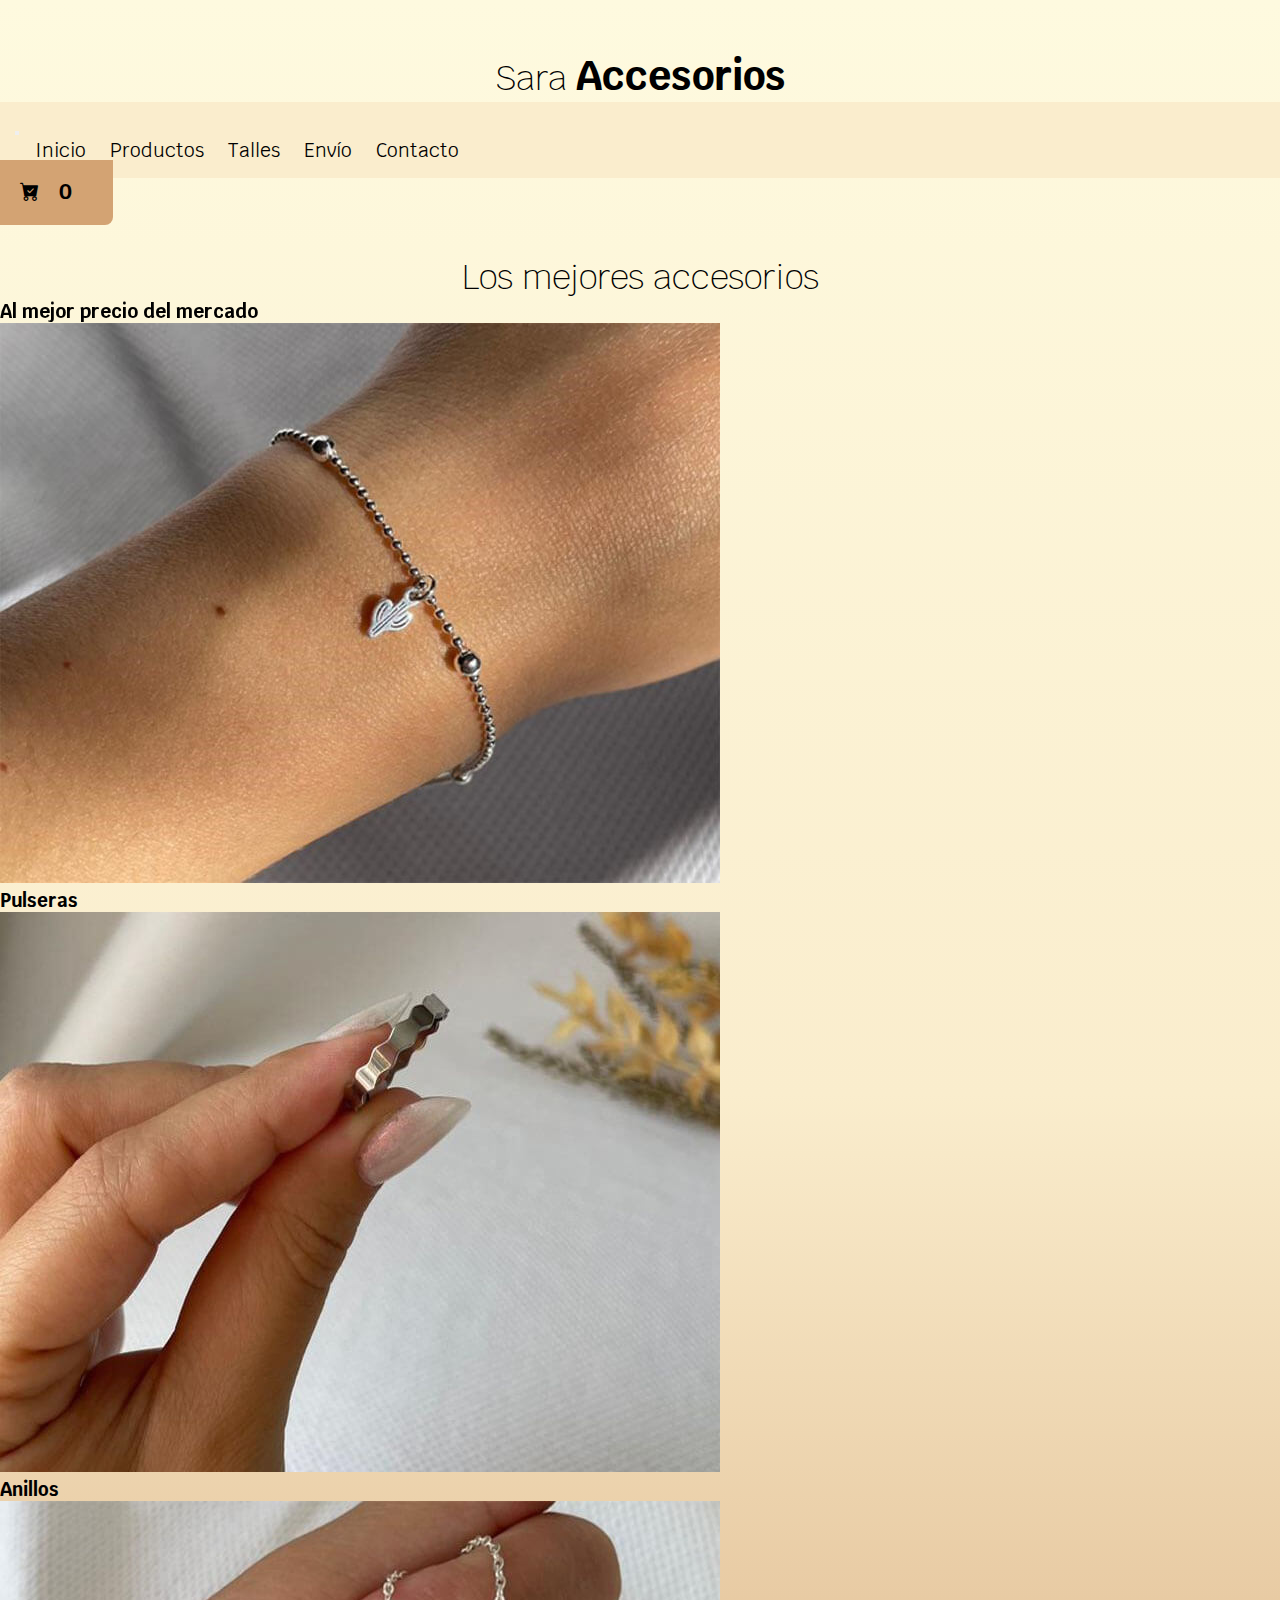
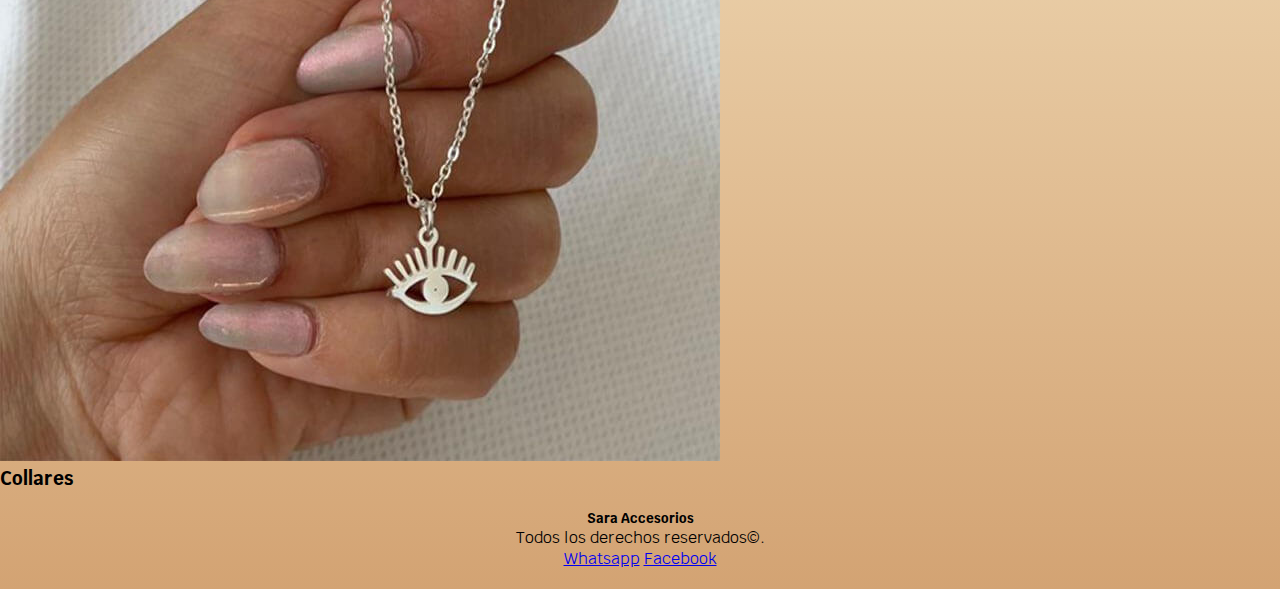
<file: index.html>
<!DOCTYPE html>
<html lang="en">

<head>
  <meta charset="UTF-8">
  <meta name="viewport" content="width=device-width, initial-scale=1.0">
  <meta name="description"
    content="Los mejores y mas lindos accesorios al mejor precio. Accesorios de acero quirurgico.">
  <title>Sara Accesorios - Inicio</title>
  <link rel="stylesheet" href="https://cdn.jsdelivr.net/npm/bootstrap-icons@1.11.1/font/bootstrap-icons.css">
  <link rel="shortcut icon" href="img/Logo Sara.png" type="image/x-icon">
  <link href="https://unpkg.com/aos@2.3.1/dist/aos.css" rel="stylesheet">
  <link href="https://cdn.jsdelivr.net/npm/bootstrap@5.3.1/dist/css/bootstrap.min.css" rel="stylesheet"
    integrity="sha384-4bw+/aepP/YC94hEpVNVgiZdgIC5+VKNBQNGCHeKRQN+PtmoHDEXuppvnDJzQIu9" crossorigin="anonymous">
  <link rel="stylesheet" href="css/estilo.css">
</head>

<body>
  <header class="header">
    <h1>Sara <span>Accesorios</span> </h1>
    <nav class="navbar navbar-expand-lg navbar-light">
      <div class="container-fluid">
        <button class="navbar-toggler" type="button" data-bs-toggle="collapse" data-bs-target="#navbarNavAltMarkup"
          aria-controls="navbarNavAltMarkup" aria-expanded="false" aria-label="Toggle navigation">
          <span class="navbar-toggler-icon"></span>
        </button>
        <div class="collapse navbar-collapse justify-content-center" id="navbarNavAltMarkup">
          <div class="navbar-nav">
            <a class="nav-link active" href="index.html">Inicio</a>
            <a class="nav-link" href="html/productos.html">Productos</a>
            <a class="nav-link" href="html/talles.html">Talles</a>
            <a class="nav-link" href="html/envios.html">Envío</a>
            <a class="nav-link" href="html/contacto.html">Contacto</a>
          </div>
        </div>
      </div>
    </nav>
    <a class="nav-link botonCarrito fixed-top end-0" href="html/carrito.html"><i class="bi bi-cart-check-fill"></i><span
        class="numeroCarrito">0</span></a>
  </header>

  <main>
    <div class="position-relative overflow-hidden p-3 p-md-5 m-md-3 text-center">
      <div class="col-md-6 p-lg-5 mx-auto my-5">
        <h1 class="display-3 fw-bold opacidad">Los mejores accesorios</h1>
        <div data-aos="fade-up">
          <h3 class="fw-normal text-muted mb-3">Al mejor precio del mercado</h3>
        </div>
      </div>
      <div class="product-device shadow-sm d-none d-md-block"></div>
      <div class="product-device product-device-2 shadow-sm d-none d-md-block"></div>
    </div>

    <div class="row row-cols-1 row-cols-lg-3 align-items-stretch g-4 py-5">
      <div class="col">
        <div class="card card-cover h-100 overflow-hidden text-bg-dark rounded-4 shadow-lg">
          <img src="img/muestraPulsera.jpeg" alt="muestra de pulsera">
          <div class="d-flex flex-column h-100 p-5 pb-3 text-white text-shadow-1">
            <h3 class="pt-5 mt-5 mb-4 display-6 lh-1 fw-bold">Pulseras</h3>
          </div>
        </div>
      </div>

      <div class="col">
        <div class="card card-cover h-100 overflow-hidden text-bg-dark rounded-4 shadow-lg">
          <img src="img/muestraAnillo.jpeg" alt="muestra de anillo">
          <div class="d-flex flex-column h-100 p-5 pb-3 text-white text-shadow-1">
            <h3 class="pt-5 mt-5 mb-4 display-6 lh-1 fw-bold">Anillos</h3>
          </div>
        </div>
      </div>

      <div class="col">
        <div class="card card-cover h-100 overflow-hidden text-bg-dark rounded-4 shadow-lg">
          <img src="img/muestraCollar.jpeg" alt="muestra de collar">
          <div class="d-flex flex-column h-100 p-5 pb-3 text-shadow-1">
            <h3 class="pt-5 mt-5 mb-4 display-6 lh-1 fw-bold">Collares</h3>
          </div>
        </div>
      </div>
    </div>
    </div>

  </main>



  <footer>
    <div class="card-body">
      <h5 class="card-title">Sara Accesorios</h5>
      <p class="card-text">Todos los derechos reservados©.</p>
      <a href="#" class="btn btn-primary">Whatsapp</a>
      <a href="#" class="btn btn-primary">Facebook</a>
    </div>
    </div>
  </footer>
  <script src="./js/main.js"></script>
  <script src="https://cdn.jsdelivr.net/npm/bootstrap@5.3.1/dist/js/bootstrap.bundle.min.js"
    integrity="sha384-HwwvtgBNo3bZJJLYd8oVXjrBZt8cqVSpeBNS5n7C8IVInixGAoxmnlMuBnhbgrkm"
    crossorigin="anonymous"></script>
  <script src="https://unpkg.com/aos@2.3.1/dist/aos.js"></script>
  <script>
    AOS.init();
  </script>
</body>

</html>
</file>
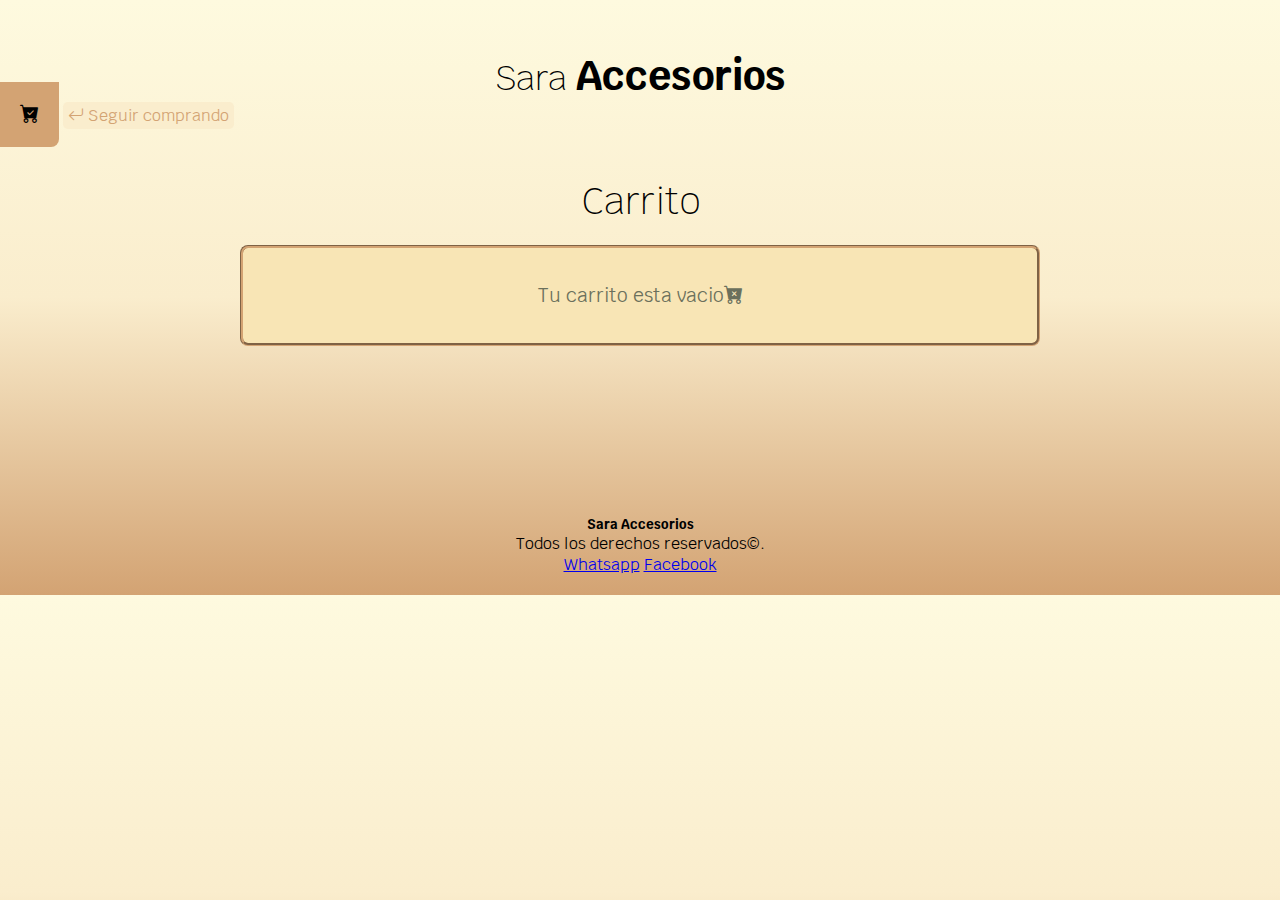
<file: html/carrito.html>
<!DOCTYPE html>
<html lang="en">

<head>
    <meta charset="UTF-8">
    <meta name="viewport" content="width=device-width, initial-scale=1.0">
    <meta name="description"
        content="Los mejores y mas lindos accesorios al mejor precio. Accesorios de acero quirurgico.">
    <title>Sara Accesorios - Carrito</title>
    <link rel="stylesheet" href="https://cdn.jsdelivr.net/npm/bootstrap-icons@1.11.1/font/bootstrap-icons.css">
    <link href="https://unpkg.com/aos@2.3.1/dist/aos.css" rel="stylesheet">
    <link href="https://cdn.jsdelivr.net/npm/bootstrap@5.3.1/dist/css/bootstrap.min.css" rel="stylesheet"
        integrity="sha384-4bw+/aepP/YC94hEpVNVgiZdgIC5+VKNBQNGCHeKRQN+PtmoHDEXuppvnDJzQIu9" crossorigin="anonymous">
    <link rel="stylesheet" href="../css/estilo.css">
    <link rel="shortcut icon" href="../img/Logo Sara.png" type="image/x-icon">
</head>

<body>
    <header class="header">
        <h1>Sara <span>Accesorios</span> </h1>
        <a class="nav-link botonCarrito fixed-top end-0" href="carrito.html"><i class="bi bi-cart-check-fill"></i></a>
        <a class="boton-menu boton-volver" href="productos.html">
            <i class="bi bi-arrow-return-left"></i> Seguir comprando
        </a>
    </header>

    <main>
        <h2 class="subtitulo">Carrito</h2>
        <div class="contenedorCarrito">
            <p id="carritoVacio" class="carritoVacio">Tu carrito esta vacio<i class="bi bi-cart-x-fill"></i></p>
            <div id="carritoProductos" class="carritoProductos disabled">
                <div class="contenedorProducto">
                    <!-- Producto agregado con JS -->
                </div>
            </div>
            <div id="carritoAcciones" class="carritoAcciones disabled">
                <div class="carritoAccionesIzq">
                    <button id="vaciarCarrito" class="vaciarCarrito">Vaciar Carrito</button>
                </div>
                <div class="carritoAccionesDer">
                    <div class="carritoAccionesTotal">
                        <p>Total:</p>
                        <p id="total" class="total"></p>
                    </div>
                    <button id="carritoComprar" class="carritoComprar">Comprar Ahora</button>
                </div>
            </div>
            <p id="carritoCompra" class="carritoCompra disabled">Muchas gracias por tu compra!<i class="bi bi-balloon-heart"></i></i></p>
        </div>
    </main>

    <footer>
        <div class="card-body">
            <h5 class="card-title">Sara Accesorios</h5>
            <p class="card-text">Todos los derechos reservados©.</p>
            <a href="#" class="btn btn-primary">Whatsapp</a>
            <a href="#" class="btn btn-primary">Facebook</a>
        </div>
        </div>
    </footer>
    <script src="../js/carrito.js"></script>
    <script src="https://cdn.jsdelivr.net/npm/bootstrap@5.3.1/dist/js/bootstrap.bundle.min.js"
        integrity="sha384-HwwvtgBNo3bZJJLYd8oVXjrBZt8cqVSpeBNS5n7C8IVInixGAoxmnlMuBnhbgrkm"
        crossorigin="anonymous"></script>
    <script src="https://unpkg.com/aos@2.3.1/dist/aos.js"></script>
    <script>
        AOS.init();
    </script>


</body>

</html>
</file>
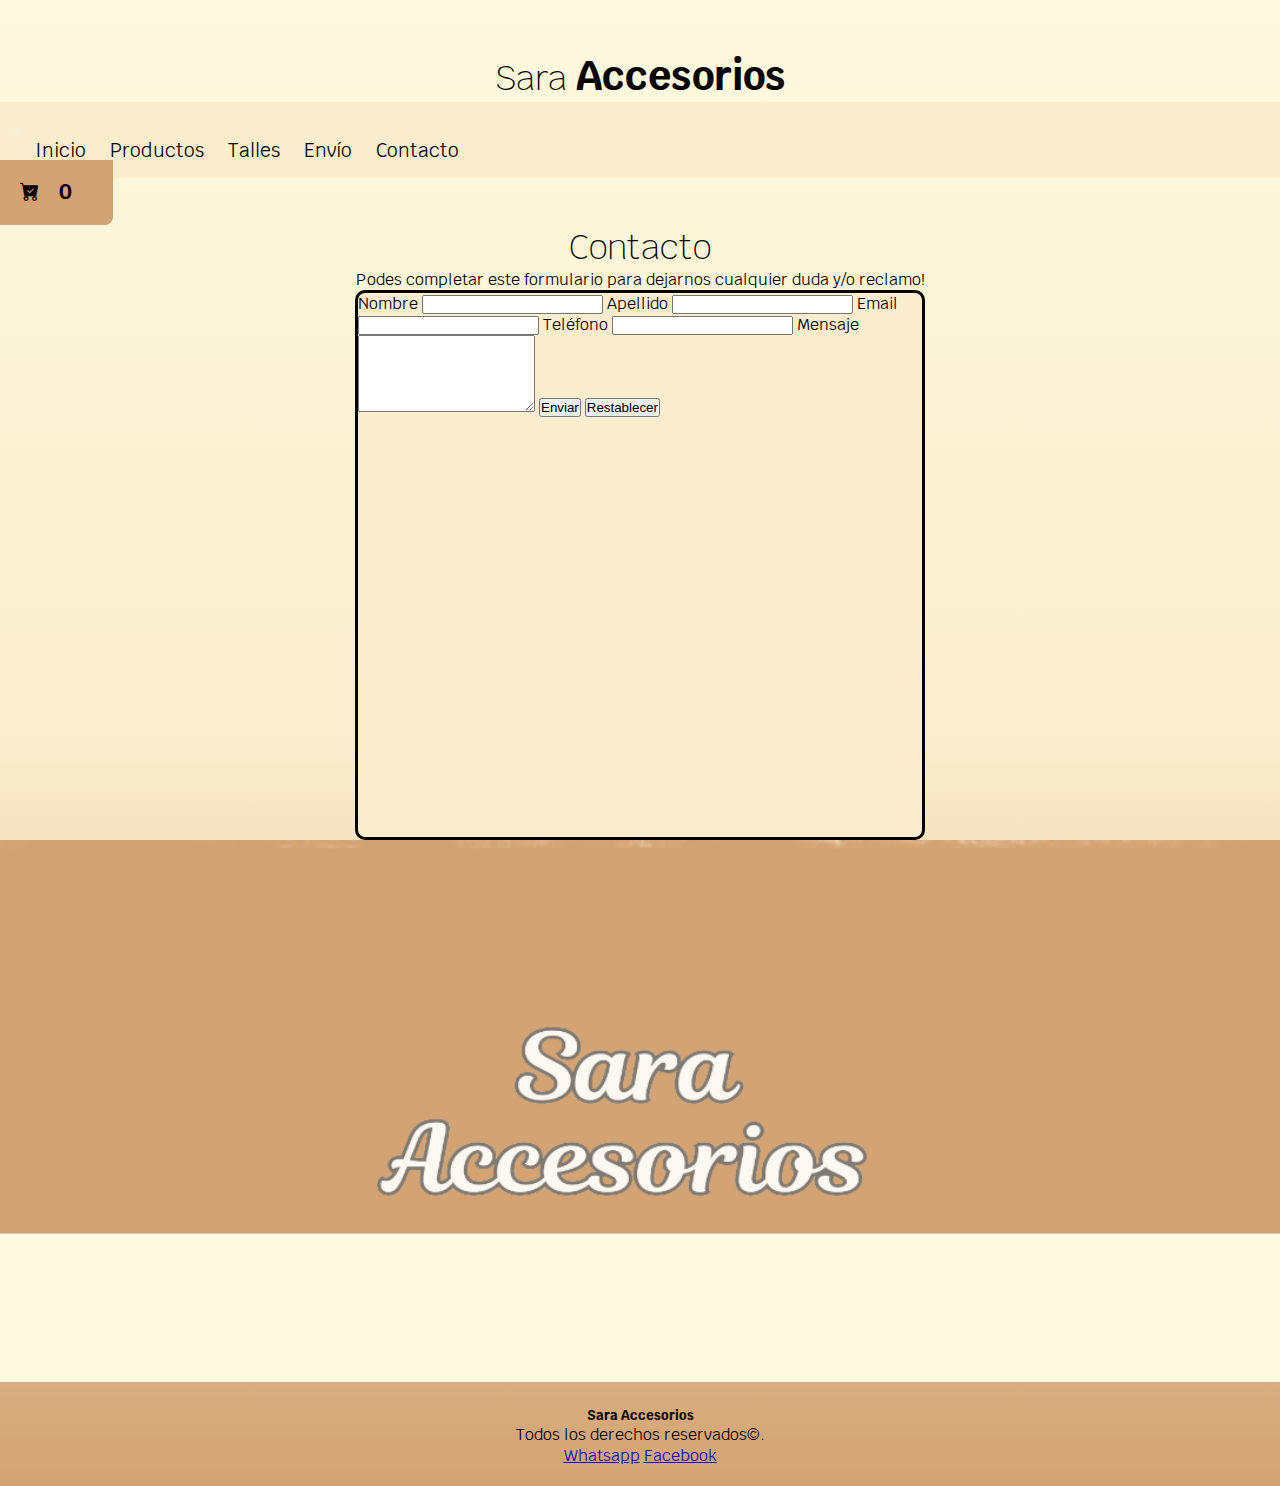
<file: html/contacto.html>
<!DOCTYPE html>
<html lang="en">

<head>
    <meta charset="UTF-8">
    <meta name="viewport" content="width=device-width, initial-scale=1.0">
    <meta name="description"
        content="Los mejores y mas lindos accesorios al mejor precio. Accesorios de acero quirurgico.">
    <title>Sara Accesorios - Contacto</title>
    <link rel="stylesheet" href="https://cdn.jsdelivr.net/npm/bootstrap-icons@1.11.1/font/bootstrap-icons.css">
    <link href="https://unpkg.com/aos@2.3.1/dist/aos.css" rel="stylesheet">
    <link href="https://cdn.jsdelivr.net/npm/bootstrap@5.3.1/dist/css/bootstrap.min.css" rel="stylesheet"
        integrity="sha384-4bw+/aepP/YC94hEpVNVgiZdgIC5+VKNBQNGCHeKRQN+PtmoHDEXuppvnDJzQIu9" crossorigin="anonymous">
    <link rel="stylesheet" href="../css/estilo.css">
    <link rel="shortcut icon" href="../img/Logo Sara.png" type="image/x-icon">
</head>

<body>
    <header class="header">
        <h1>Sara <span>Accesorios</span> </h1>
        <nav class="navbar navbar-expand-lg navbar-light">
            <div class="container-fluid">
                <button class="navbar-toggler" type="button" data-bs-toggle="collapse"
                    data-bs-target="#navbarNavAltMarkup" aria-controls="navbarNavAltMarkup" aria-expanded="false"
                    aria-label="Toggle navigation">
                    <span class="navbar-toggler-icon"></span>
                </button>
                <div class="collapse navbar-collapse justify-content-center" id="navbarNavAltMarkup">
                    <div class="navbar-nav">
                        <a class="nav-link active" href="../index.html">Inicio</a>
                        <a class="nav-link" href="productos.html">Productos</a>
                        <a class="nav-link" href="talles.html">Talles</a>
                        <a class="nav-link" href="envios.html">Envío</a>
                        <a class="nav-link" href="contacto.html">Contacto</a>
                    </div>
                </div>
            </div>
        </nav>
        <a class="nav-link botonCarrito fixed-top end-0" href="carrito.html"><i class="bi bi-cart-check-fill"></i><span
            class="numeroCarrito">0</span></a>
    </header>

    <main>
        <section class="secContacto">
            <h2>Contacto</h2>
            <p>Podes completar este formulario para dejarnos cualquier duda y/o reclamo!</p>
            <form>
                <span class="mb-3">
                    <label for="Nombre" class="form-label"> Nombre </label>
                    <input type="text" id="Nombre" class="form-control">
                </span>

                <span class="mb-3">
                    <label for="Apellido" class="form-label"> Apellido </label>
                    <input type="text" id="Apellido" class="form-control">
                </span>

                <span class="mb-3">
                    <label for="Email" class="form-label"> Email </label>
                    <input type="email" id="Email" class="form-control">
                </span>

                <span class="mb-3">
                    <label for="Telefono" class="form-label"> Teléfono </label>
                    <input type="number" id="Telefono" class="form-control">
                </span>

                <span class="mb-3">
                    <label for="Mensaje" class="form-label"> Mensaje </label>
                    <textarea name="" id="" cols="20" rows="5" class="form-control"></textarea>
                </span>

                <button type="submit" class="btn btn-primary">Enviar</button>

                <button type="delete" class="btn btn-primary">Restablecer</button>
            </form>



        </section>
        <img src="../img/Banner Elegante Accesorios Beige.png" alt="BannerSaraAccesorios" class="banner">
    </main>

    <footer>
        <div class="card-body">
            <h5 class="card-title">Sara Accesorios</h5>
            <p class="card-text">Todos los derechos reservados©.</p>
            <a href="#" class="btn btn-primary">Whatsapp</a>
            <a href="#" class="btn btn-primary">Facebook</a>
        </div>
        </div>
    </footer>
    <script src="../js/main.js"></script>
    <script src="https://cdn.jsdelivr.net/npm/bootstrap@5.3.1/dist/js/bootstrap.bundle.min.js"
        integrity="sha384-HwwvtgBNo3bZJJLYd8oVXjrBZt8cqVSpeBNS5n7C8IVInixGAoxmnlMuBnhbgrkm"
        crossorigin="anonymous"></script>
    <script src="https://unpkg.com/aos@2.3.1/dist/aos.js"></script>
    <script>
        AOS.init();
    </script>


</body>

</html>
</file>
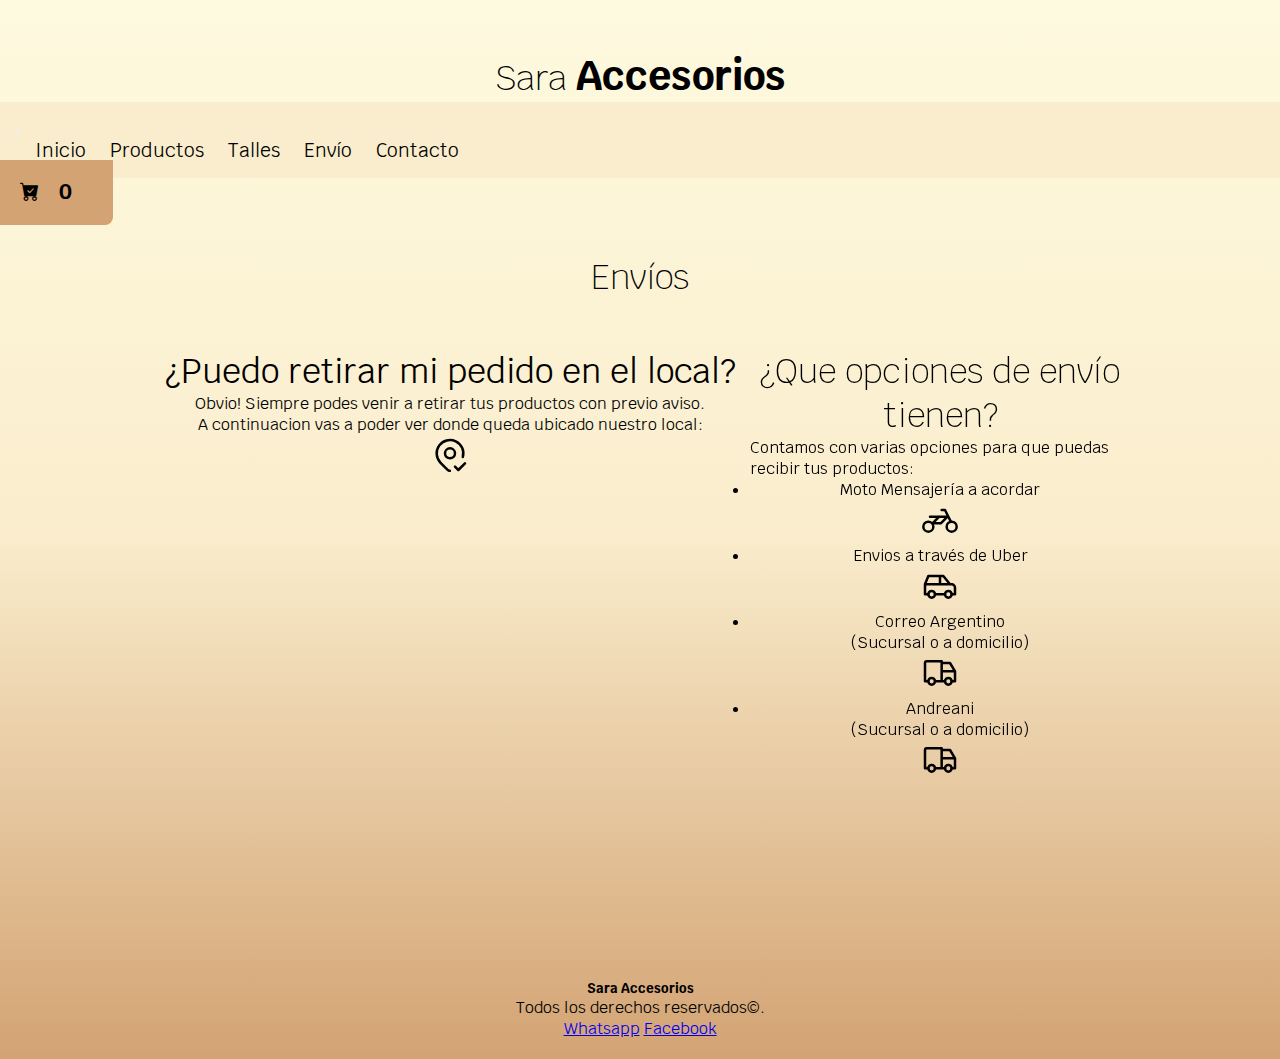
<file: html/envios.html>
<!DOCTYPE html>
<html lang="en">

<head>
    <meta charset="UTF-8">
    <meta name="viewport" content="width=device-width, initial-scale=1.0">
    <meta name="description" content="Los mejores y mas lindos accesorios al mejor precio. Accesorios de acero quirurgico.">
    <title>Sara Accesorios - Envios</title>
    <link rel="stylesheet" href="https://cdn.jsdelivr.net/npm/bootstrap-icons@1.11.1/font/bootstrap-icons.css">
    <link href="https://unpkg.com/aos@2.3.1/dist/aos.css" rel="stylesheet">
    <link href="https://cdn.jsdelivr.net/npm/bootstrap@5.3.1/dist/css/bootstrap.min.css" rel="stylesheet"
        integrity="sha384-4bw+/aepP/YC94hEpVNVgiZdgIC5+VKNBQNGCHeKRQN+PtmoHDEXuppvnDJzQIu9" crossorigin="anonymous">
    <link rel="stylesheet" href="../css/estilo.css">
    <link rel="shortcut icon" href="../img/Logo Sara.png" type="image/x-icon">
</head>

<body>
    <header class="header">
        <h1>Sara <span>Accesorios</span> </h1>
        <nav class="navbar navbar-expand-lg navbar-light">
            <div class="container-fluid">
                <button class="navbar-toggler" type="button" data-bs-toggle="collapse"
                    data-bs-target="#navbarNavAltMarkup" aria-controls="navbarNavAltMarkup" aria-expanded="false"
                    aria-label="Toggle navigation">
                    <span class="navbar-toggler-icon"></span>
                </button>
                <div class="collapse navbar-collapse justify-content-center" id="navbarNavAltMarkup">
                    <div class="navbar-nav">
                        <a class="nav-link" href="../index.html">Inicio</a>
                        <a class="nav-link" href="productos.html">Productos</a>
                        <a class="nav-link" href="talles.html">Talles</a>
                        <a class="nav-link" href="envios.html">Envío</a>
                        <a class="nav-link" href="contacto.html">Contacto</a>
                    </div>
                </div>
            </div>
        </nav>
        <a class="nav-link botonCarrito fixed-top end-0" href="carrito.html"><i class="bi bi-cart-check-fill"></i><span
            class="numeroCarrito">0</span></a>
    </header>

    <main>

        <h2>Envíos</h2>
        <section class="envios">
            <div class="local">
                <h2>¿Puedo retirar mi pedido en el local?</h2>
                <span>
                    <p>Obvio! Siempre podes venir a retirar tus productos con previo aviso.</p>
                    <p>A continuacion vas a poder ver donde
                        queda ubicado nuestro local:</p>
                    <svg xmlns="http://www.w3.org/2000/svg" class="icon icon-tabler icon-tabler-map-pin-check"
                        width="40" height="40" viewBox="0 0 24 24" stroke-width="1.5" stroke="#000000" fill="none"
                        stroke-linecap="round" stroke-linejoin="round">
                        <path stroke="none" d="M0 0h24v24H0z" fill="none" />
                        <path d="M9 11a3 3 0 1 0 6 0a3 3 0 0 0 -6 0" />
                        <path d="M11.87 21.48a1.992 1.992 0 0 1 -1.283 -.58l-4.244 -4.243a8 8 0 1 1 13.355 -3.474" />
                        <path d="M15 19l2 2l4 -4" />
                    </svg>
                </span>
                <iframe
                    src="https://www.google.com/maps/embed?pb=!1m18!1m12!1m3!1d3286.3909577897957!2d-58.710121125278704!3d-34.54365537297585!2m3!1f0!2f0!3f0!3m2!1i1024!2i768!4f13.1!3m3!1m2!1s0x95bcbd0e8ba2d2ff%3A0xcd759dad4ba41040!2sItalia%201041%2C%20B1663NXU%20San%20Miguel%2C%20Provincia%20de%20Buenos%20Aires!5e0!3m2!1ses!2sar!4v1688857660731!5m2!1ses!2sar"
                    width="600" height="450" style="border:0;" allowfullscreen="" loading="lazy"
                    referrerpolicy="no-referrer-when-downgrade"></iframe>
            </div>

            <div class="opEnvio">
                <h2>¿Que opciones de envío tienen?</h2>
                <p>Contamos con varias opciones para que puedas recibir tus productos:</p>
                <ul class="list-group-flush">
                    <li class="list-group-item">Moto Mensajería a acordar</li>
                    <svg xmlns="http://www.w3.org/2000/svg" class="icon icon-tabler icon-tabler-motorbike" width="40"
                        height="40" viewBox="0 0 24 24" stroke-width="1.5" stroke="#000000" fill="none"
                        stroke-linecap="round" stroke-linejoin="round">
                        <path stroke="none" d="M0 0h24v24H0z" fill="none" />
                        <path d="M5 16m-3 0a3 3 0 1 0 6 0a3 3 0 1 0 -6 0" />
                        <path d="M19 16m-3 0a3 3 0 1 0 6 0a3 3 0 1 0 -6 0" />
                        <path d="M7.5 14h5l4 -4h-10.5m1.5 4l4 -4" />
                        <path d="M13 6h2l1.5 3l2 4" />
                    </svg>
                    <li class="list-group-item">Envios a través de Uber</li>
                    <svg xmlns="http://www.w3.org/2000/svg" class="icon icon-tabler icon-tabler-car" width="40"
                        height="40" viewBox="0 0 24 24" stroke-width="1.5" stroke="#000000" fill="none"
                        stroke-linecap="round" stroke-linejoin="round">
                        <path stroke="none" d="M0 0h24v24H0z" fill="none" />
                        <path d="M7 17m-2 0a2 2 0 1 0 4 0a2 2 0 1 0 -4 0" />
                        <path d="M17 17m-2 0a2 2 0 1 0 4 0a2 2 0 1 0 -4 0" />
                        <path d="M5 17h-2v-6l2 -5h9l4 5h1a2 2 0 0 1 2 2v4h-2m-4 0h-6m-6 -6h15m-6 0v-5" />
                    </svg>
                    <li class="list-group-item">Correo Argentino</li>
                    <p>(Sucursal o a domicilio)</p>
                    <svg xmlns="http://www.w3.org/2000/svg" class="icon icon-tabler icon-tabler-truck" width="40"
                        height="40" viewBox="0 0 24 24" stroke-width="1.5" stroke="#000000" fill="none"
                        stroke-linecap="round" stroke-linejoin="round">
                        <path stroke="none" d="M0 0h24v24H0z" fill="none" />
                        <path d="M7 17m-2 0a2 2 0 1 0 4 0a2 2 0 1 0 -4 0" />
                        <path d="M17 17m-2 0a2 2 0 1 0 4 0a2 2 0 1 0 -4 0" />
                        <path d="M5 17h-2v-11a1 1 0 0 1 1 -1h9v12m-4 0h6m4 0h2v-6h-8m0 -5h5l3 5" />
                    </svg>
                    <li class="list-group-item">Andreani</li>
                    <p>(Sucursal o a domicilio)</p>
                    <svg xmlns="http://www.w3.org/2000/svg" class="icon icon-tabler icon-tabler-truck" width="40"
                        height="40" viewBox="0 0 24 24" stroke-width="1.5" stroke="#000000" fill="none"
                        stroke-linecap="round" stroke-linejoin="round">
                        <path stroke="none" d="M0 0h24v24H0z" fill="none" />
                        <path d="M7 17m-2 0a2 2 0 1 0 4 0a2 2 0 1 0 -4 0" />
                        <path d="M17 17m-2 0a2 2 0 1 0 4 0a2 2 0 1 0 -4 0" />
                        <path d="M5 17h-2v-11a1 1 0 0 1 1 -1h9v12m-4 0h6m4 0h2v-6h-8m0 -5h5l3 5" />
                    </svg>
                </ul>
            </div>
        </section>
    </main>



    <footer>
        <div class="card-body">
            <h5 class="card-title">Sara Accesorios</h5>
            <p class="card-text">Todos los derechos reservados©.</p>
            <a href="#" class="btn btn-primary">Whatsapp</a>
            <a href="#" class="btn btn-primary">Facebook</a>
        </div>
        </div>
    </footer>
    <script src="../js/main.js"></script>
    <script src="https://cdn.jsdelivr.net/npm/bootstrap@5.3.1/dist/js/bootstrap.bundle.min.js"
        integrity="sha384-HwwvtgBNo3bZJJLYd8oVXjrBZt8cqVSpeBNS5n7C8IVInixGAoxmnlMuBnhbgrkm"
        crossorigin="anonymous"></script>
        <script src="https://unpkg.com/aos@2.3.1/dist/aos.js"></script>
    <script>
        AOS.init();
      </script>

</body>

</html>
</file>
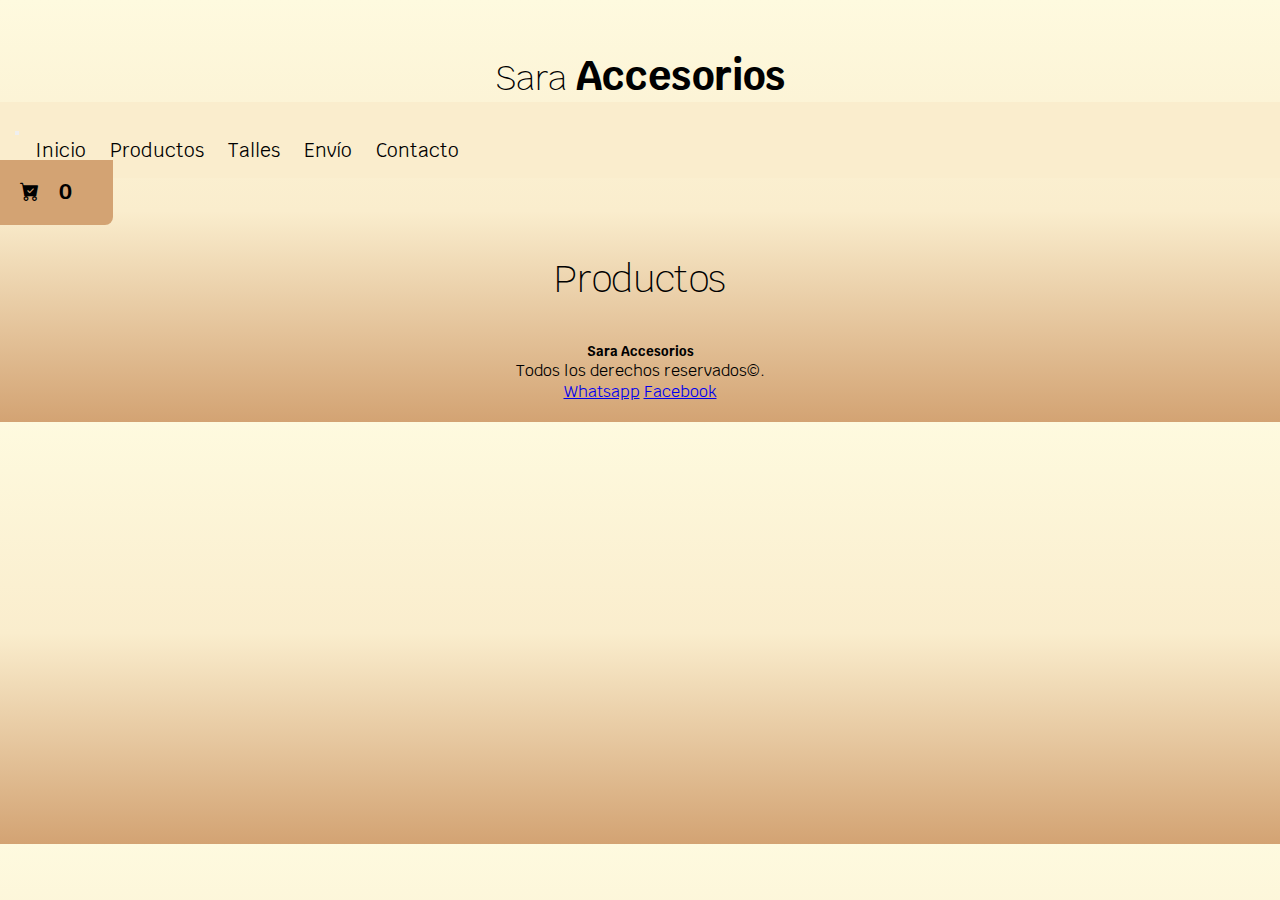
<file: html/productos.html>
<!DOCTYPE html>
<html lang="en">

<head>
    <meta charset="UTF-8">
    <meta name="viewport" content="width=device-width, initial-scale=1.0">
    <meta name="description"
        content="Los mejores y mas lindos accesorios al mejor precio. Accesorios de acero quirurgico.">
    <title>Sara Accesorios - Productos</title>
    <link rel="stylesheet" href="https://cdn.jsdelivr.net/npm/bootstrap-icons@1.11.1/font/bootstrap-icons.css">
    <link href="https://unpkg.com/aos@2.3.1/dist/aos.css" rel="stylesheet">
    <link href="https://cdn.jsdelivr.net/npm/bootstrap@5.3.1/dist/css/bootstrap.min.css" rel="stylesheet"
        integrity="sha384-4bw+/aepP/YC94hEpVNVgiZdgIC5+VKNBQNGCHeKRQN+PtmoHDEXuppvnDJzQIu9" crossorigin="anonymous">
    <link rel="stylesheet" href="../css/estilo.css">
    <link rel="shortcut icon" href="../img/Logo Sara.png" type="image/x-icon">
</head>

<body>
    <header class="header">
        <h1>Sara <span>Accesorios</span> </h1>
        <nav class="navbar navbar-expand-lg navbar-light">
            <div class="container-fluid">
                <button class="navbar-toggler" type="button" data-bs-toggle="collapse"
                    data-bs-target="#navbarNavAltMarkup" aria-controls="navbarNavAltMarkup" aria-expanded="false"
                    aria-label="Toggle navigation">
                    <span class="navbar-toggler-icon"></span>
                </button>
                <div class="collapse navbar-collapse justify-content-center" id="navbarNavAltMarkup">
                    <div class="navbar-nav">
                        <a class="nav-link active" href="../index.html">Inicio</a>
                        <a class="nav-link" href="productos.html">Productos</a>
                        <a class="nav-link" href="talles.html">Talles</a>
                        <a class="nav-link" href="envios.html">Envío</a>
                        <a class="nav-link" href="contacto.html">Contacto</a>
                    </div>
                </div>
            </div>
        </nav>
        <a class="nav-link botonCarrito fixed-top end-0" href="carrito.html"><i class="bi bi-cart-check-fill"></i><span
                class="numeroCarrito">0</span></a>
    </header>

    <div id="notificacionProducto" class="notificacionProducto">
        <p id="mensajeProducto"></p>
      </div>

    <main>

        <h2 class="subtitulo">Productos</h2>
        <div class="album py-5">
            <div class="container">
                <div id="contenedorProductos" class="row row-cols-1 row-cols-sm-2 g-3">
                    <!-- Productos hechos con Js -->
                </div>
            </div>
        </div>
    </main>

    <footer>
        <div class="card-body">
            <h5 class="card-title">Sara Accesorios</h5>
            <p class="card-text">Todos los derechos reservados©.</p>
            <a href="#" class="btn btn-primary">Whatsapp</a>
            <a href="#" class="btn btn-primary">Facebook</a>
        </div>
        </div>
    </footer>
    
    <script src="../js/main.js"></script>
    <script src="https://cdn.jsdelivr.net/npm/bootstrap@5.3.1/dist/js/bootstrap.bundle.min.js"
        integrity="sha384-HwwvtgBNo3bZJJLYd8oVXjrBZt8cqVSpeBNS5n7C8IVInixGAoxmnlMuBnhbgrkm"
        crossorigin="anonymous"></script>
    <script src="https://unpkg.com/aos@2.3.1/dist/aos.js"></script>
    <script>
        AOS.init();
    </script>
    
</body>

</html>
</file>
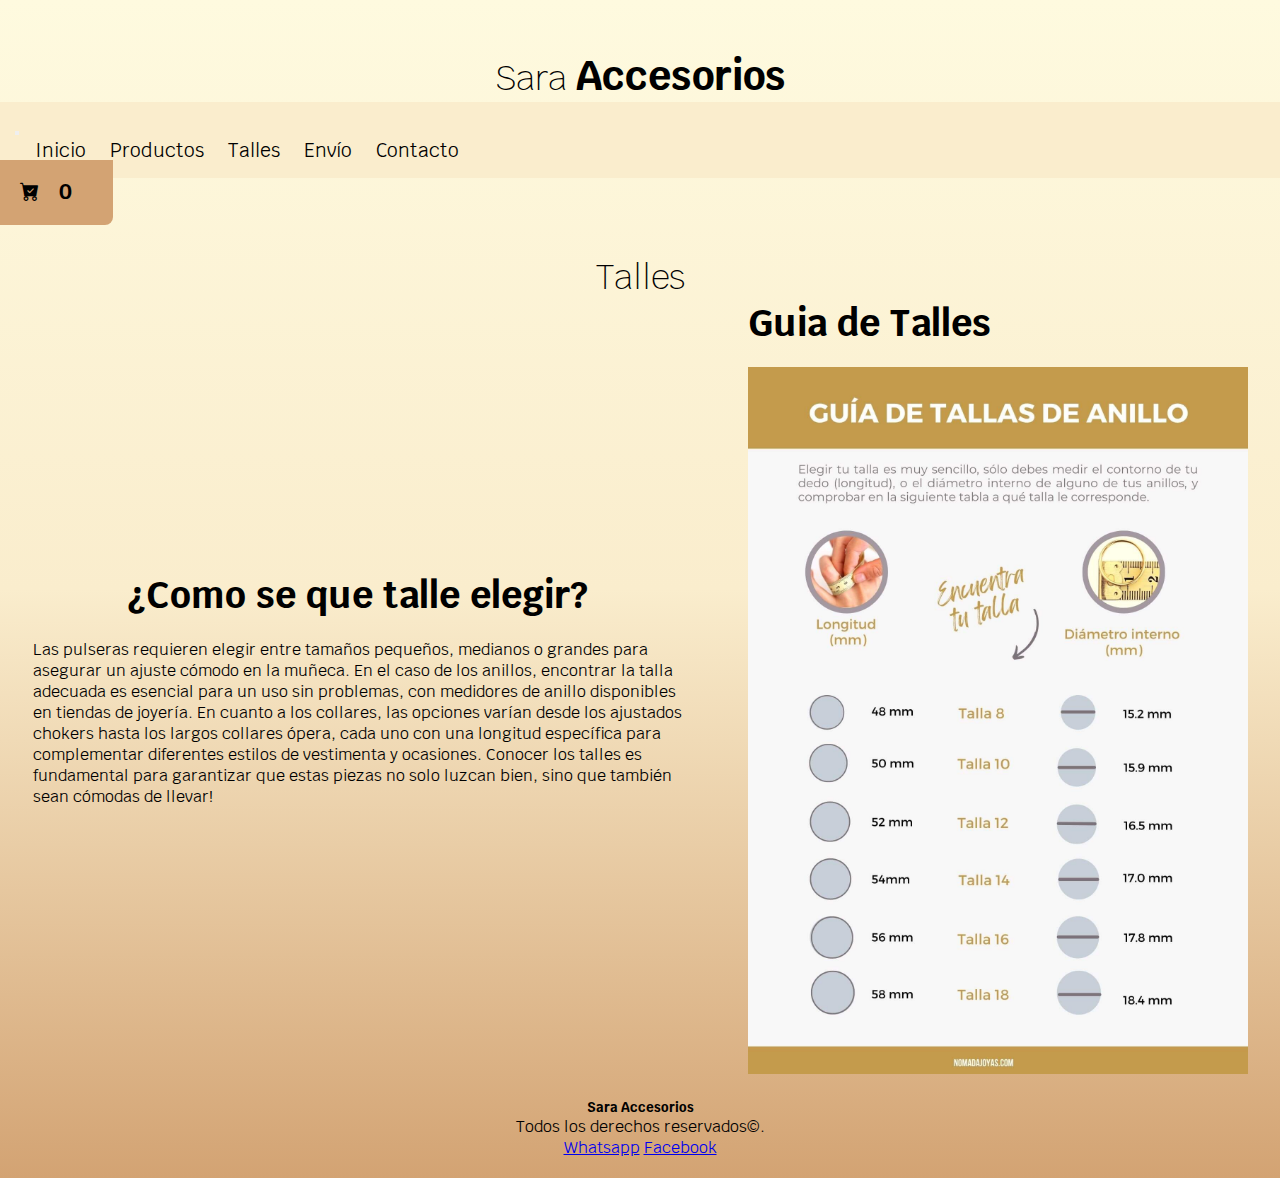
<file: html/talles.html>
<!DOCTYPE html>
<html lang="en">

<head>
    <meta charset="UTF-8">
    <meta name="viewport" content="width=device-width, initial-scale=1.0">
    <meta name="description"
        content="Los mejores y mas lindos accesorios al mejor precio. Accesorios de acero quirurgico.">
    <title>Sara Accesorios - Talles</title>
    <link rel="stylesheet" href="https://cdn.jsdelivr.net/npm/bootstrap-icons@1.11.1/font/bootstrap-icons.css">
    <link href="https://unpkg.com/aos@2.3.1/dist/aos.css" rel="stylesheet">
    <link href="https://cdn.jsdelivr.net/npm/bootstrap@5.3.1/dist/css/bootstrap.min.css" rel="stylesheet"
        integrity="sha384-4bw+/aepP/YC94hEpVNVgiZdgIC5+VKNBQNGCHeKRQN+PtmoHDEXuppvnDJzQIu9" crossorigin="anonymous">
    <link rel="stylesheet" href="../css/estilo.css">
    <link rel="shortcut icon" href="../img/Logo Sara.png" type="image/x-icon">
</head>

<body>
    <header class="header">
        <h1>Sara <span>Accesorios</span> </h1>
        <nav class="navbar navbar-expand-lg navbar-light">
            <div class="container-fluid">
                <button class="navbar-toggler" type="button" data-bs-toggle="collapse"
                    data-bs-target="#navbarNavAltMarkup" aria-controls="navbarNavAltMarkup" aria-expanded="false"
                    aria-label="Toggle navigation">
                    <span class="navbar-toggler-icon"></span>
                </button>
                <div class="collapse navbar-collapse justify-content-center" id="navbarNavAltMarkup">
                    <div class="navbar-nav">
                        <a class="nav-link active" href="../index.html">Inicio</a>
                        <a class="nav-link" href="productos.html">Productos</a>
                        <a class="nav-link" href="talles.html">Talles</a>
                        <a class="nav-link" href="envios.html">Envío</a>
                        <a class="nav-link" href="contacto.html">Contacto</a>
                    </div>
                </div>
            </div>
        </nav>
        <a class="nav-link botonCarrito fixed-top end-0" href="carrito.html"><i class="bi bi-cart-check-fill"></i><span
            class="numeroCarrito">0</span></a>
    </header>



    <main>
        <h2>Talles</h2>
        <section class="pagTalles">
            <div class="talleElegir">
                <h3 class="subtitulo">¿Como se que talle elegir?</h3>

                <p> Las pulseras requieren elegir entre tamaños pequeños, medianos o grandes para asegurar un ajuste
                    cómodo en la muñeca. En el caso de los anillos, encontrar la talla adecuada es esencial para un uso
                    sin problemas, con medidores de anillo disponibles en tiendas de joyería. En cuanto a los collares,
                    las opciones varían desde los ajustados chokers hasta los largos collares ópera, cada uno con una
                    longitud específica para complementar diferentes estilos de vestimenta y ocasiones. Conocer los
                    talles es fundamental para garantizar que estas piezas no solo luzcan bien, sino que también sean
                    cómodas de llevar!
                </p>
            </div>


            <div class="talleGuia">
                <h3 class="subtitulo">Guia de Talles</h3>
                
                    <img src="../img/GuiaTalles.jpg" alt="GuiaDeTalles" data-aos="zoom-out">
              
            </div>
        </section>
    </main>

    <footer>
        <div class="card-body">
            <h5 class="card-title">Sara Accesorios</h5>
            <p class="card-text">Todos los derechos reservados©.</p>
            <a href="#" class="btn btn-primary">Whatsapp</a>
            <a href="#" class="btn btn-primary">Facebook</a>
        </div>
        </div>
    </footer>
    <script src="../js/main.js"></script>
    <script src="https://cdn.jsdelivr.net/npm/bootstrap@5.3.1/dist/js/bootstrap.bundle.min.js"
        integrity="sha384-HwwvtgBNo3bZJJLYd8oVXjrBZt8cqVSpeBNS5n7C8IVInixGAoxmnlMuBnhbgrkm"
        crossorigin="anonymous"></script>
    <script src="https://unpkg.com/aos@2.3.1/dist/aos.js"></script>
    <script>
        AOS.init();
    </script>
</body>

</html>
</file>
<file: css/estilo.css>
@import url("https://fonts.googleapis.com/css2?family=Krub:wght@400;700&display=swap");
h1, h2 {
  text-align: center;
  margin-top: 50px;
  font-weight: lighter;
  font-size: 2.1rem;
}
.header span {
  font-size: 2.5rem;
  font-weight: bold;
}
nav {
  background-color: #faedcd;
  padding: 15px;
  margin-left: 0;
  margin-right: 0;
}
ul {
  text-align: center;
  justify-content: center;
}
.nav-link {
  color: black;
  padding-left: 20px;
  font-size: 1.2rem;
}
* {
  margin: 0;
  padding: 0;
  box-sizing: border-box;
}
body {
  background: linear-gradient(to bottom, #fefadf, #faedcd, #d3a373);
  font-family: "Krub", sans-serif;
}
@keyframes opacidad {
  0% {
    opacity: 0;
  }
  100% {
    opacity: 100%;
  }
}
.opacidad {
  animation-name: opacidad;
  animation-duration: 5s;
  animation-timing-function: ease-in-out;
}
.subtitulo {
  margin-bottom: 20px;
  font-size: 2.3rem;
}
.card img {
  height: auto;
  width: auto;
}
.card-body {
  transition: all 0.5s;
  text-align: center;
  margin: 0;
  padding: 20px;
}
.card-body:hover {
  background-color: antiquewhite;
  cursor: pointer;
  transform: translate(0px, 5px);
}
.envios {
  display: flex;
  margin: auto;
  justify-content: space-between;
  flex-direction: row;
}
.local {
  display: inline-block;
  margin-left: 150px;
  text-align: center;
  justify-content: center;
}
.local span {
  display: block;
  margin-bottom: 25px;
}
.local h2 {
  font-weight: normal;
}
.opEnvio {
  display: block;
  margin-right: 150px;
}
.secContacto {
  display: flex;
  margin: auto;
  flex-direction: column;
  justify-content: center;
}
.secContacto h2 {
  text-align: center;
  margin-top: 20px;
}
.secContacto p {
  text-align: center;
}
.secContacto form {
  width: 570px;
  height: 550px;
  background-color: #faedcd;
  border-style: solid;
  border-radius: 10px;
  margin: auto;
}
.pagTalles {
  display: flex;
  margin: auto;
  justify-content: space-between;
  flex-direction: row;
}
.talleElegir {
  margin: auto;
  width: 650px;
}
.talleElegir h3 {
  text-align: center;
}
.talleGuia {
  display: block;
  margin: auto;
}
.talleGuia img {
  height: min-content;
  width: 500px;
}
.banner {
  width: 100%;
  height: auto;
}
@media (max-width: 992px) {
  .envios {
    display: flex;
    margin: auto;
    flex-direction: column;
    align-items: center;
  }
  .local {
    margin: auto;
    height: min-content;
    width: 350px;
  }
  .local iframe {
    width: 350px;
  }
  .opEnvio {
    margin: auto;
    height: auto;
    width: auto;
  }
  .pagTalles {
    display: flex;
    margin: auto;
    flex-direction: column;
    align-items: center;
  }
  .talleElegir {
    margin: auto;
    padding: auto;
    font-size: 0.7rem;
    height: auto;
    width: 300px;
  }
  .talleGuia {
    margin: auto;
  }
  .talleGuia img {
    height: auto;
    width: 200px;
    margin-left: 19px;
  }
  .secContacto form {
    width: 350px;
    height: min-content;
  }
}


.contenedorCarrito {
  background-color: #f8e5b5;
  display: flex;
  flex-direction: column;
  gap: 1.7rem;
  max-width: 800px;
  margin: 10px auto 150px auto;
  border-radius: 0.5rem;
  border-color: #d3a373;
  border-style:groove;
  padding: 35px;
}

.carritoVacio,
.carritoCompra {
  color: #6b705c;
  text-align: center;
  font-size: 1.2rem;
}

.carritoProductos {
  margin-top: 20px;
}

.contenedorProducto {
  display: flex;
  justify-content: space-between;
  align-items: center;
  margin-bottom: 20px;
  border: 1px solid #c99463;
  padding: 10px;
  border-width: 0.2rem;
  background-color: #f2cf99;
}

.contenedorProducto img {
  max-width: 80px;
  
  margin-right: 50px;
  border-radius: 0.3rem;
}

.carritoProductoTitulo h3 {
  font-size: 1.2rem;
  margin-bottom: 20px;
}

.carritoProductoTitulo,
.carritoProductoCantidad,
.carritoProductoPrecio,
.carritoProductoSubtotal {
  margin: 10px;
  flex: 1;
}

.carritoProductoEliminar {
  background-color: #dc3545;
  color: #fff;
  border: none;
  padding: 5px 10px;
  cursor: pointer;
}

.carritoAcciones {
  display: flex;
  justify-content: space-between;
}

.vaciarCarrito {
  margin-left: 10px;
  padding: 0.3rem;
  background-color: #e3ccb4;
  border-radius: 1rem;
  border: none;
}

.totalCarrito p{
  color: #6b705c;
  margin: 0;
}

.carritoAccionesDer {
  display: flex;
}

.carritoAccionesTotal {
  display: flex;
  padding: 0.3rem;
  background-color: #ffe5b5;
  border-top-left-radius: 0.7rem;
  border-bottom-left-radius: 0.7rem;
  gap: 1rem;
  text-transform: uppercase;
  color: #6b705c;
}

.carritoAccionesTotal p {
  margin: 0;
}


.carritoComprar {
  padding: 0.3rem;
  background-color: #c99463;
  border-radius: 0.3rem;
  border: 0;
  border-top-right-radius: 0.7rem;
  border-bottom-right-radius: 0.7rem;
  color: #fff;
}

.header a {
  text-decoration: none;
}

.boton-volver {
  color: #d3a373;
  margin-left: auto;
  background-color:#faedcd;
  border-radius: 0.3rem;
  padding: 3px 5px;
}

.boton-volver:hover {
background-color: #faebd7;
transition: background-color .3s, color .2s;
}

.botonCarrito {
  padding: 20px;
  background-color: #d3a373;
  width: fit-content;
  border-bottom-right-radius: 0.5rem;
}

.botonCarrito span {
  font-size: 1.3rem;
}

.numeroCarrito {
  padding: 20px;
}

.disabled {
  display: none;
}

.notificacionProducto {
  display: none;
  position: fixed;
  top: 10px;
  right: 10px;
  background-color: #d3a373;
  color: white;
  padding: 15px;
  border-radius: 5px;
  box-shadow: 0 0 10px rgba(0, 0, 0, 0.1);
  z-index: 1000;
  animation: slideIn 0.5s ease-out;
}

@keyframes slideIn {
  from {
    transform: translateY(-100%);
  }
  to {
    transform: translateY(0);
  }
}
</file>
